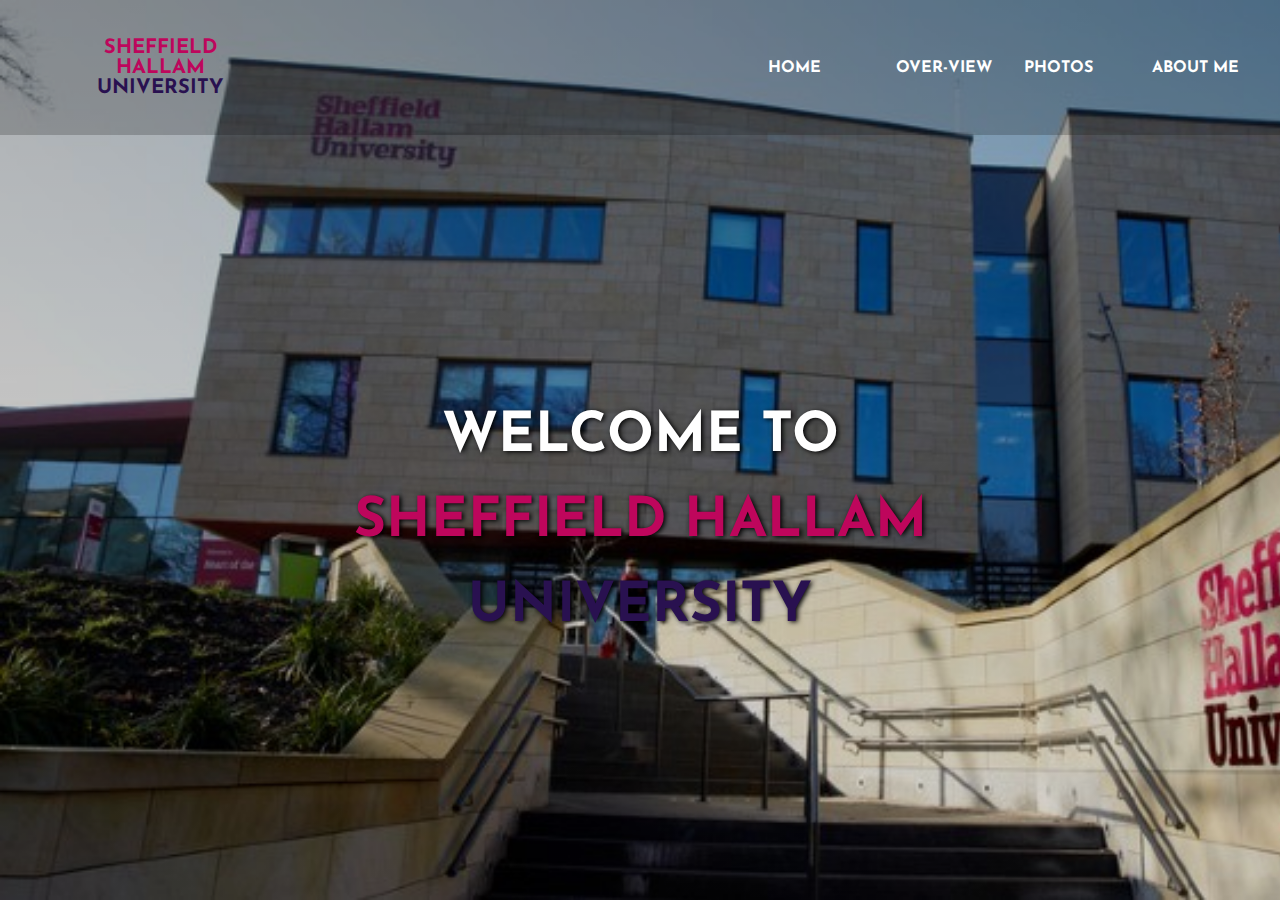
<file: index.html>
<!DOCTYPE html>
<html>
<head>
        <title>Sheffield Hallam University</title>
        <link rel="stylesheet" href="style.css">
        <link href="https://fonts.googleapis.com/css?family=Josefin+Sans&display=swap" rel="stylesheet">
</head>
<body>

<header>
        
<nav>
        <div class="logo">
                <h1 class ="logos" style="font-size: 20px;">
                <b>Sheffield <br> Hallam <br> <p class ="logosAgain">University</p>
                </h1>
        </div></b>
        <div class="menu">
                <a href="/index.html">HOME</a>
                <a href="IMG/overview.html">OVER-VIEW</a>
                <a href="IMG/photos.html" >PHOTOS</a>
                <a href="/aboutMe.html">ABOUT ME</a>
        </div>
</nav>

        <main>
                <section>
                        <h1>WELCOME TO </h1>
                        <h1 class ="logos">Sheffield Hallam <h1 class ="logosAgain">University</h1> <span class="change_content"> </span> <span style="margin-top: -10px;">  </span> </h1>
                </section>
                
        </main>
        
        


</header>

</body>
</html>
</file>
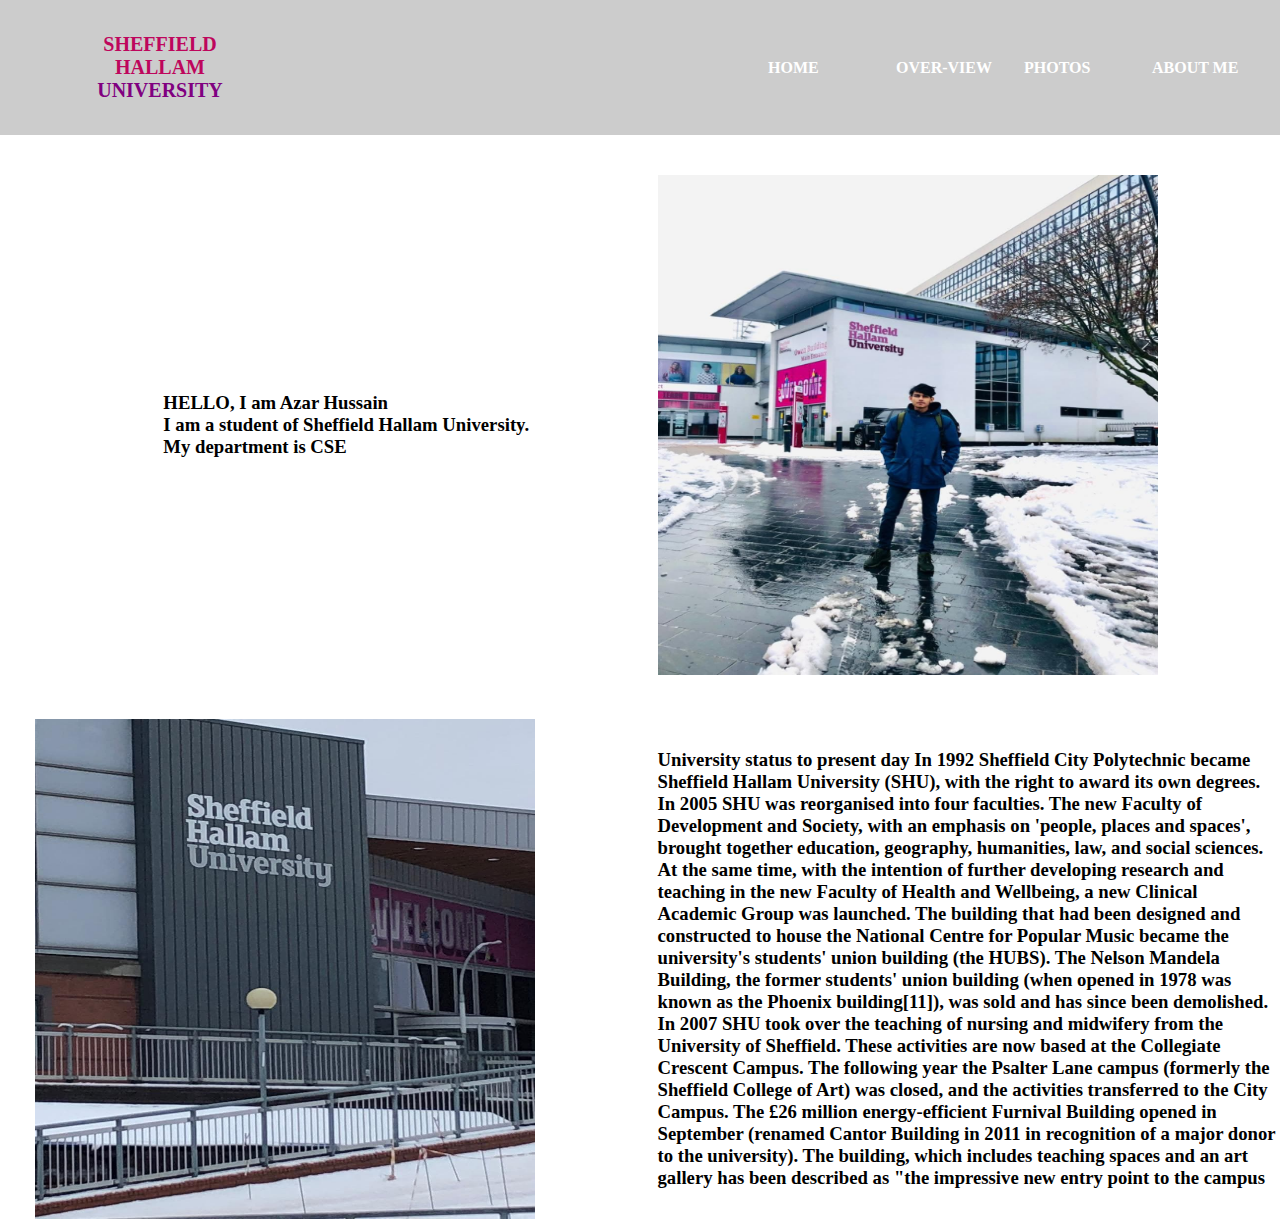
<file: aboutMe.html>
<!DOCTYPE html>
<html lang="en">
<head>
    <meta charset="UTF-8">
    <meta http-equiv="X-UA-Compatible" content="IE=edge">
    <meta name="viewport" content="width=device-width, initial-scale=1.0">
    <title>ABOUT ME</title>
    <link rel="stylesheet" href="aboutMe.css">
</head>
<body>
    <nav>
        <div class="logo">
                <h1 class ="logos" style="font-size: 20px;">
                <b>Sheffield <br> Hallam <br> <p class ="logosAgain">University</p>
                </h1>
        </div></b>
        <div class="menu">
                <a href="/index.html">HOME</a>
                <a href="/IMG/overview.html">OVER-VIEW</a>
                <a href="/IMG/photos.html" >PHOTOS</a>
                <a href="/aboutMe.html">ABOUT ME</a>
        </div>
</nav>
    <section class="first-row">
        <div class="first-para">
            <h3>HELLO, I am Azar Hussain<br>I am a student of Sheffield Hallam University.<br>My department is CSE</h3>
        </div>
        <div class="first-pic">
            <img src="/IMG/stu.jpg" alt="">
        </div>
    </section>
    <section class="second-row">
        <div class="second-pic">
<img src="/IMG/stu2.jpg" alt="">
        </div>
        <div class="second-para">
<h3>University status to present day
    In 1992 Sheffield City Polytechnic became Sheffield Hallam University (SHU), with the right to award its own degrees.
    
    In 2005 SHU was reorganised into four faculties. The new Faculty of Development and Society, with an emphasis on 'people, places and spaces', brought together education, geography, humanities, law, and social sciences. At the same time, with the intention of further developing research and teaching in the new Faculty of Health and Wellbeing, a new Clinical Academic Group was launched. The building that had been designed and constructed to house the National Centre for Popular Music became the university's students' union building (the HUBS). The Nelson Mandela Building, the former students' union building (when opened in 1978 was known as the Phoenix building[11]), was sold and has since been demolished.
    
    In 2007 SHU took over the teaching of nursing and midwifery from the University of Sheffield. These activities are now based at the Collegiate Crescent Campus. The following year the Psalter Lane campus (formerly the Sheffield College of Art) was closed, and the activities transferred to the City Campus. The £26 million energy-efficient Furnival Building opened in September (renamed Cantor Building in 2011 in recognition of a major donor to the university). The building, which includes teaching spaces and an art gallery has been described as "the impressive new entry point to the campus</h3>
        </div>
    </section>
</body>
</html>
</file>
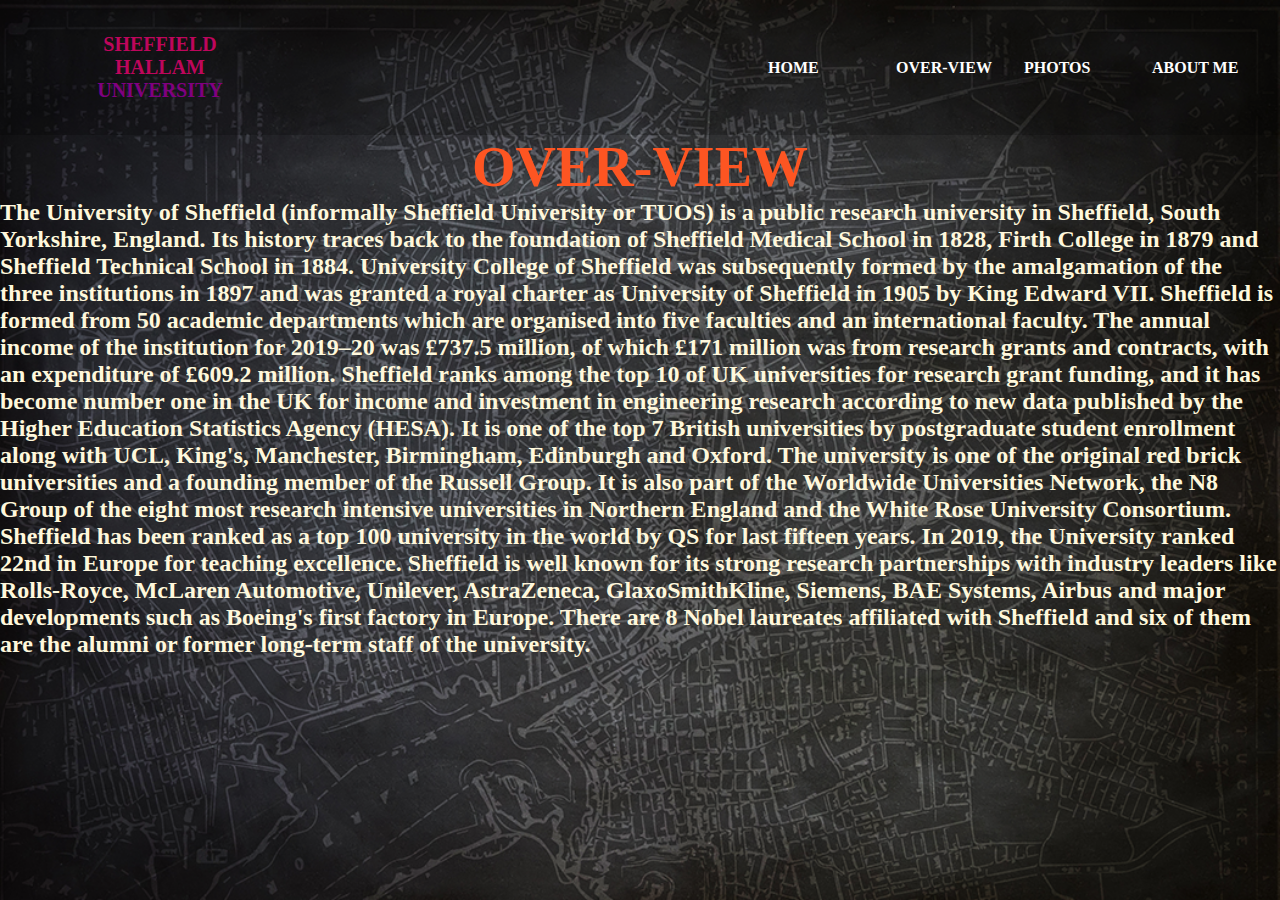
<file: IMG/overview.html>
<!DOCTYPE html>
<html lang="en">
<head>
    <meta charset="UTF-8">
    <meta http-equiv="X-UA-Compatible" content="IE=edge">
    <meta name="viewport" content="width=device-width, initial-scale=1.0">
    <link rel="stylesheet" href="overview.css">
    <title>Overview</title>
</head>
<body>
    <div class="bg">
        <nav>
            <div class="logo">
                    <h1 class ="logos" style="font-size: 20px;">
                    <b>Sheffield <br> Hallam <br> <p class ="logosAgain">University</p>
                    </h1>
            </div></b>
            <div class="menu">
                    <a href="/index.html">HOME</a>
                    <a href="/IMG/overview.html">OVER-VIEW</a>
                    <a href="/IMG/photos.html">PHOTOS</a>
                    <a href="/aboutMe.html">ABOUT ME</a>
            </div>
        </nav>
        <div class="">
            <h1 class="back">OVER-VIEW</h1>   
            <h2>The University of Sheffield (informally Sheffield University or TUOS) is a public research university in Sheffield, South Yorkshire, England. Its history traces back to the foundation of Sheffield Medical School in 1828, Firth College in 1879 and Sheffield Technical School in 1884. University College of Sheffield was subsequently formed by the amalgamation of the three institutions in 1897 and was granted a royal charter as University of Sheffield in 1905 by King Edward VII.
                Sheffield is formed from 50 academic departments which are organised into five faculties and an international faculty. The annual income of the institution for 2019–20 was £737.5 million, of which £171 million was from research grants and contracts, with an expenditure of £609.2 million. Sheffield ranks among the top 10 of UK universities for research grant funding, and it has become number one in the UK for income and investment in engineering research according to new data published by the Higher Education Statistics Agency (HESA). It is one of the top 7 British universities by postgraduate student enrollment along with UCL, King's, Manchester, Birmingham, Edinburgh and Oxford. 
                The university is one of the original red brick universities and a founding member of the Russell Group. It is also part of the Worldwide Universities Network, the N8 Group of the eight most research intensive universities in Northern England and the White Rose University Consortium. Sheffield has been ranked as a top 100 university in the world by QS for last fifteen years. In 2019, the University ranked 22nd in Europe for teaching excellence. Sheffield is well known for its strong research partnerships with industry leaders like Rolls-Royce, McLaren Automotive, Unilever, AstraZeneca, GlaxoSmithKline, Siemens, BAE Systems, Airbus and major developments such as Boeing's first factory in Europe. 
                There are 8 Nobel laureates affiliated with Sheffield and six of them are the alumni or former long-term staff of the university. 
            </h2>
        </div>
    </div>
</body>
</html>
</file>
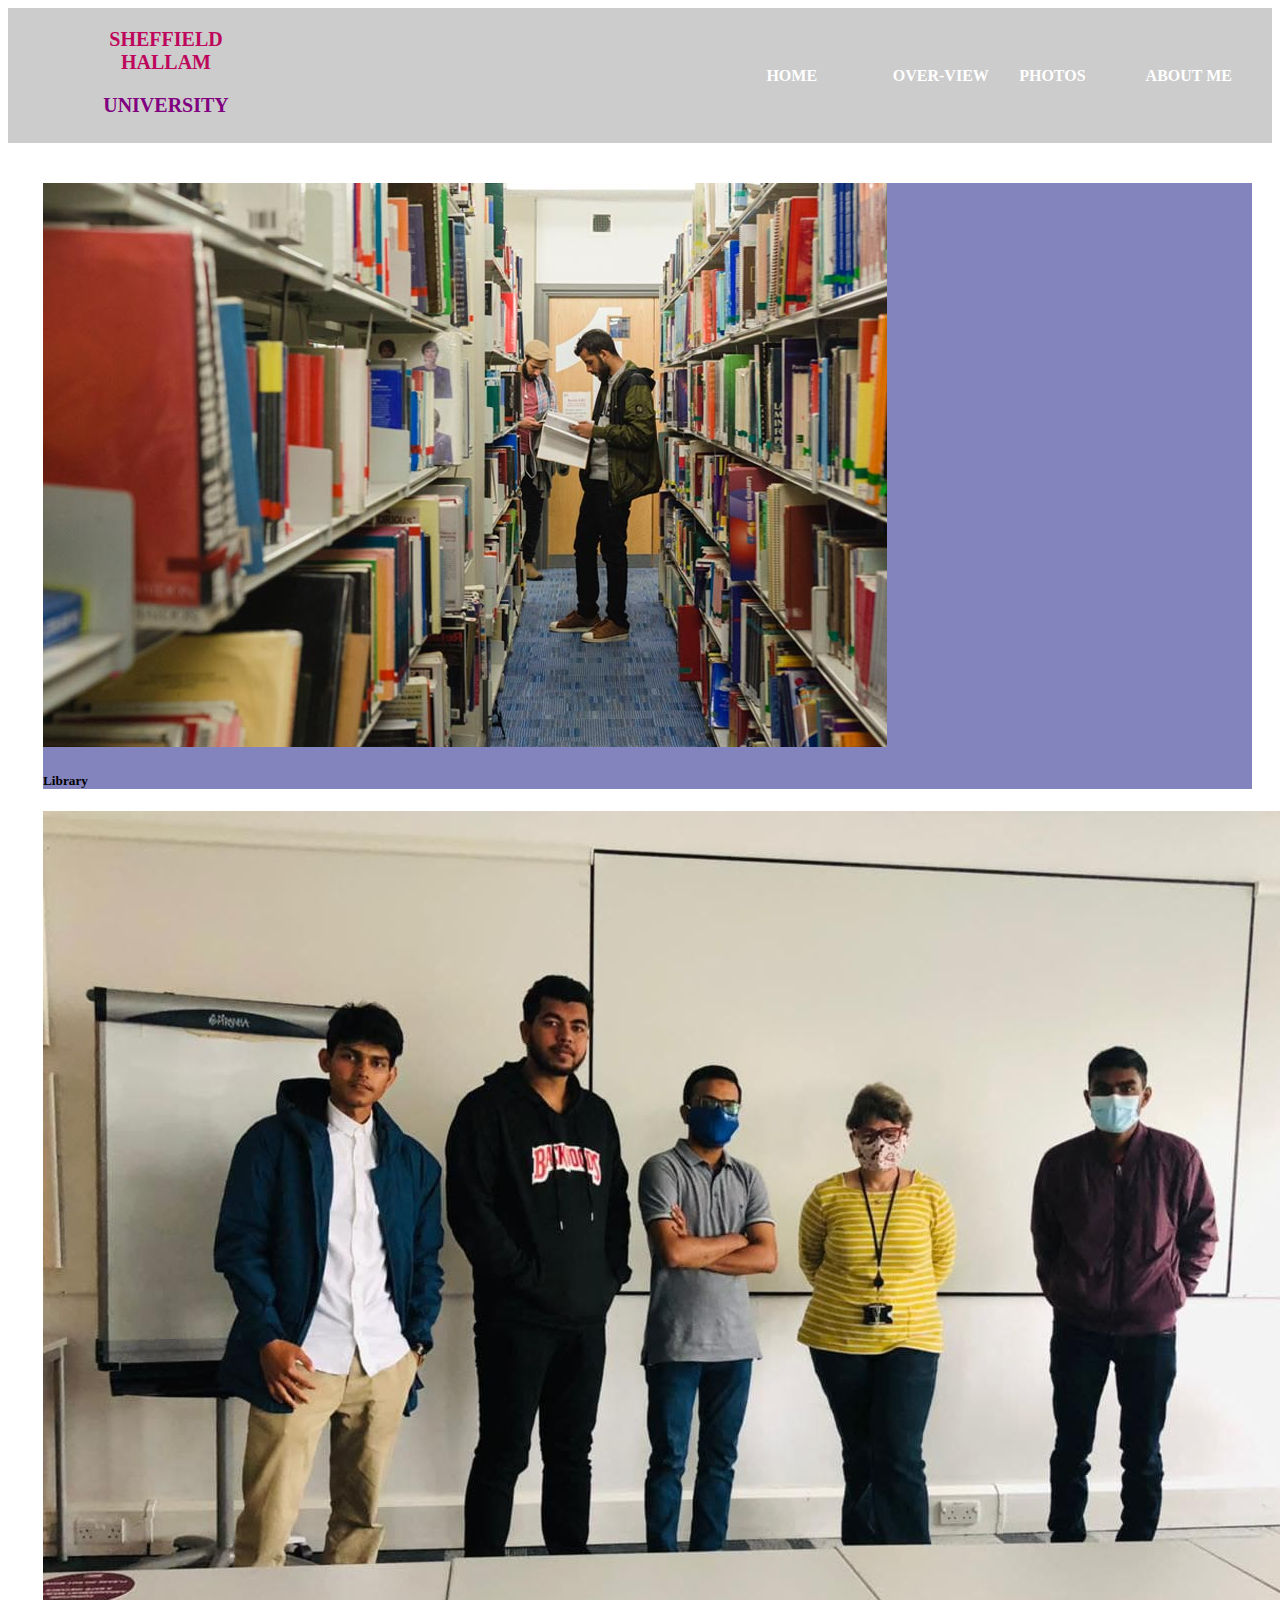
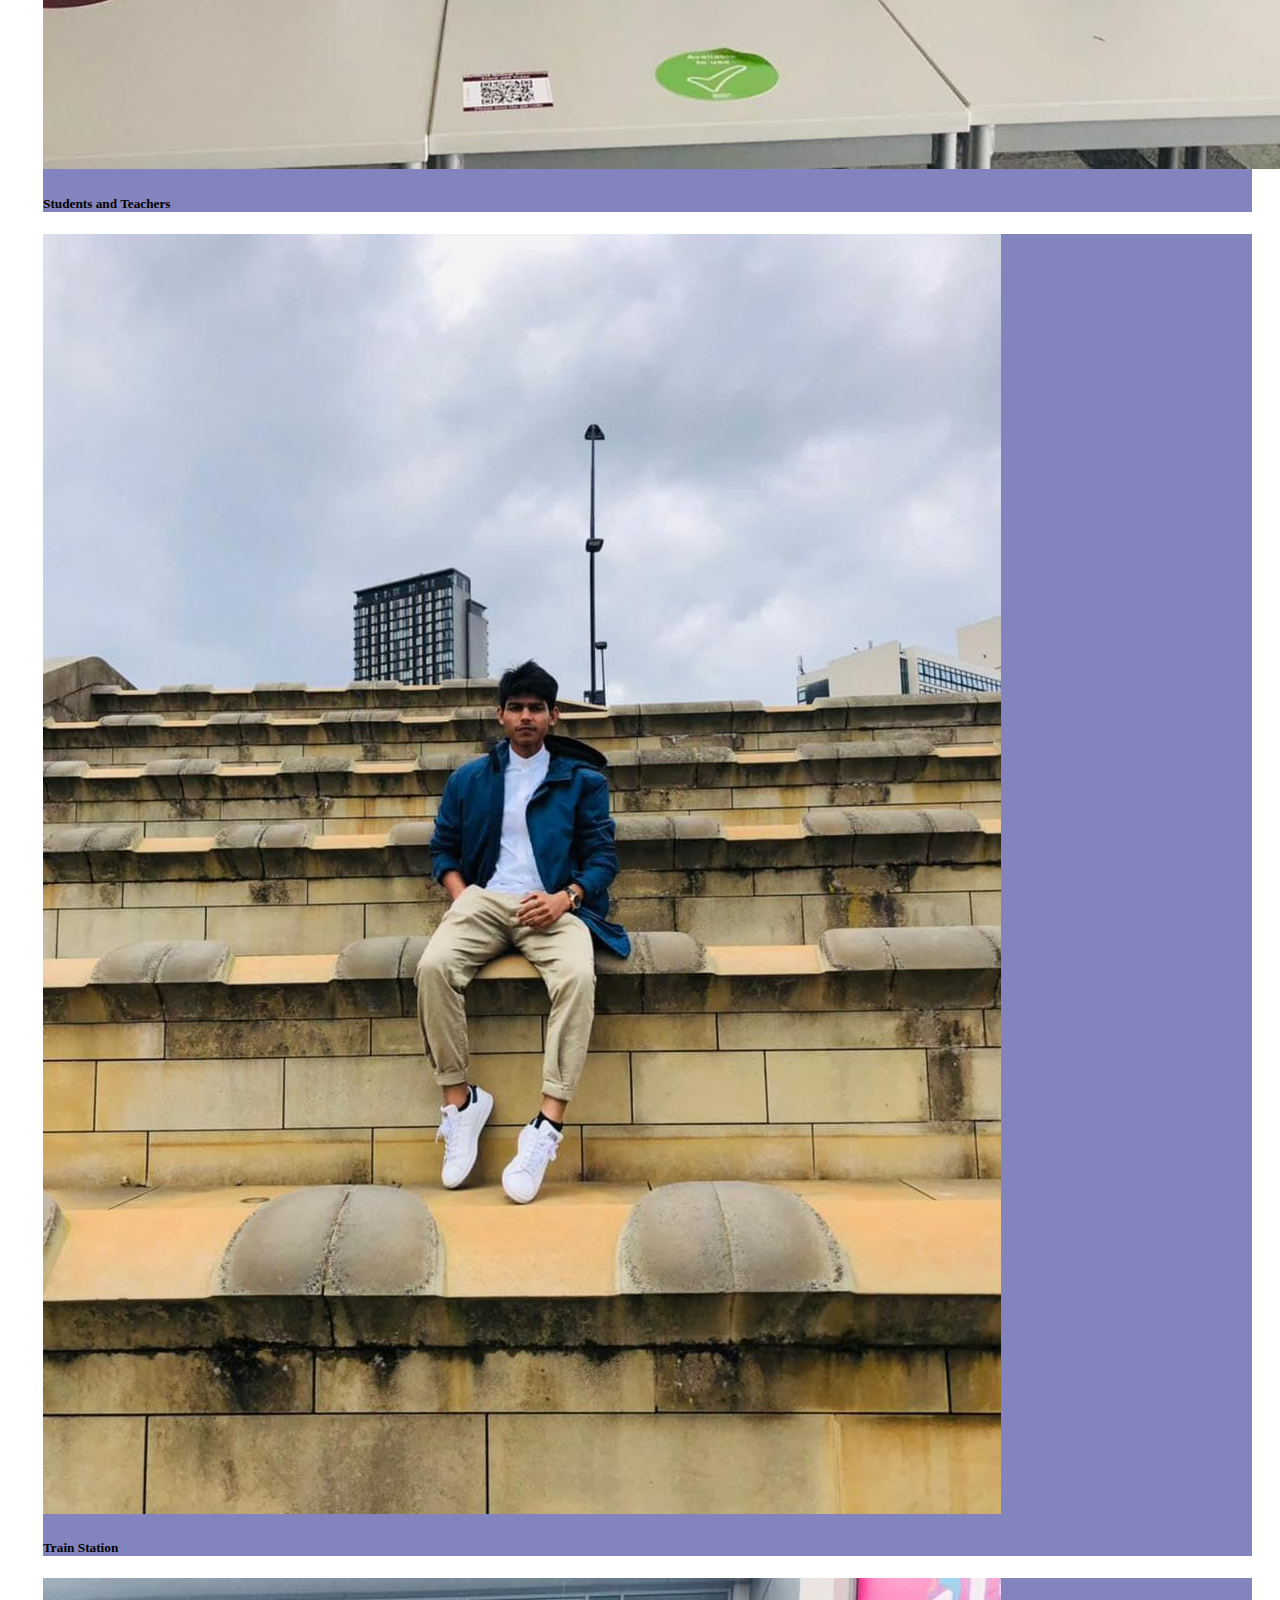
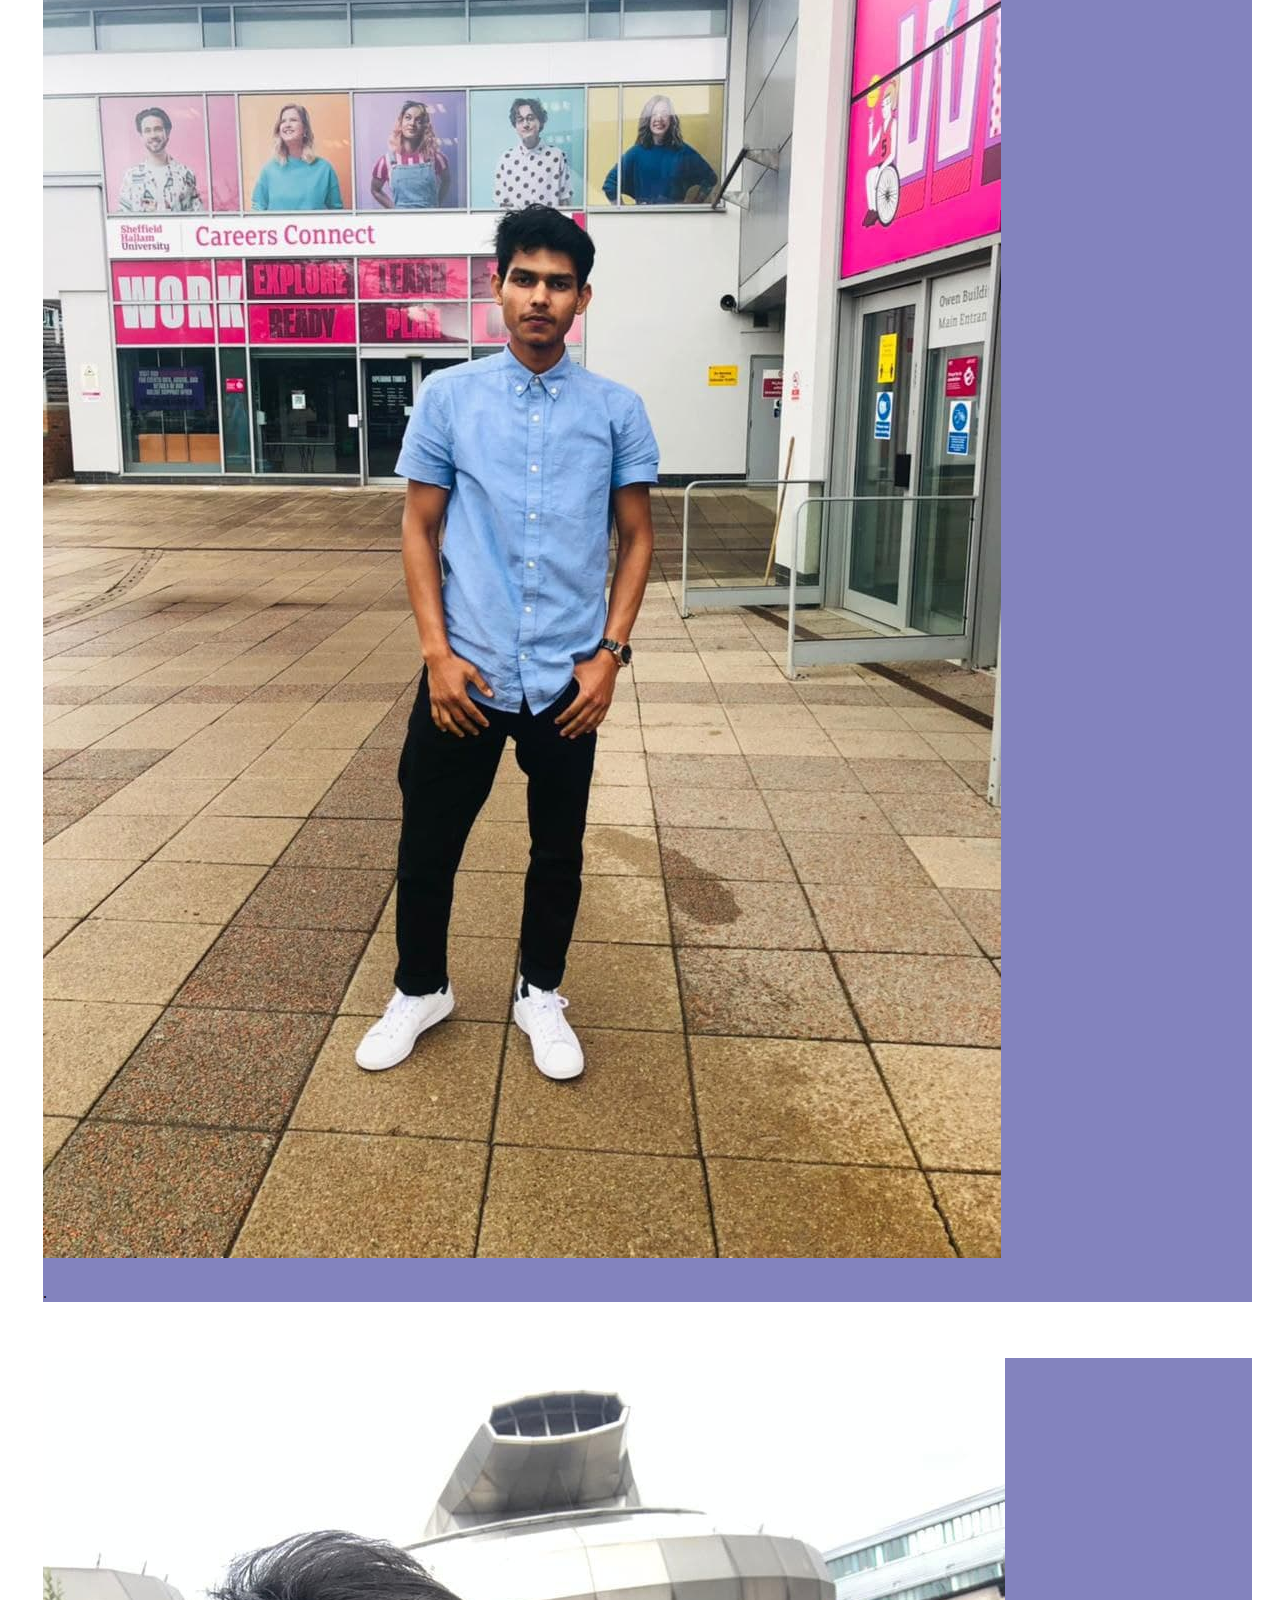
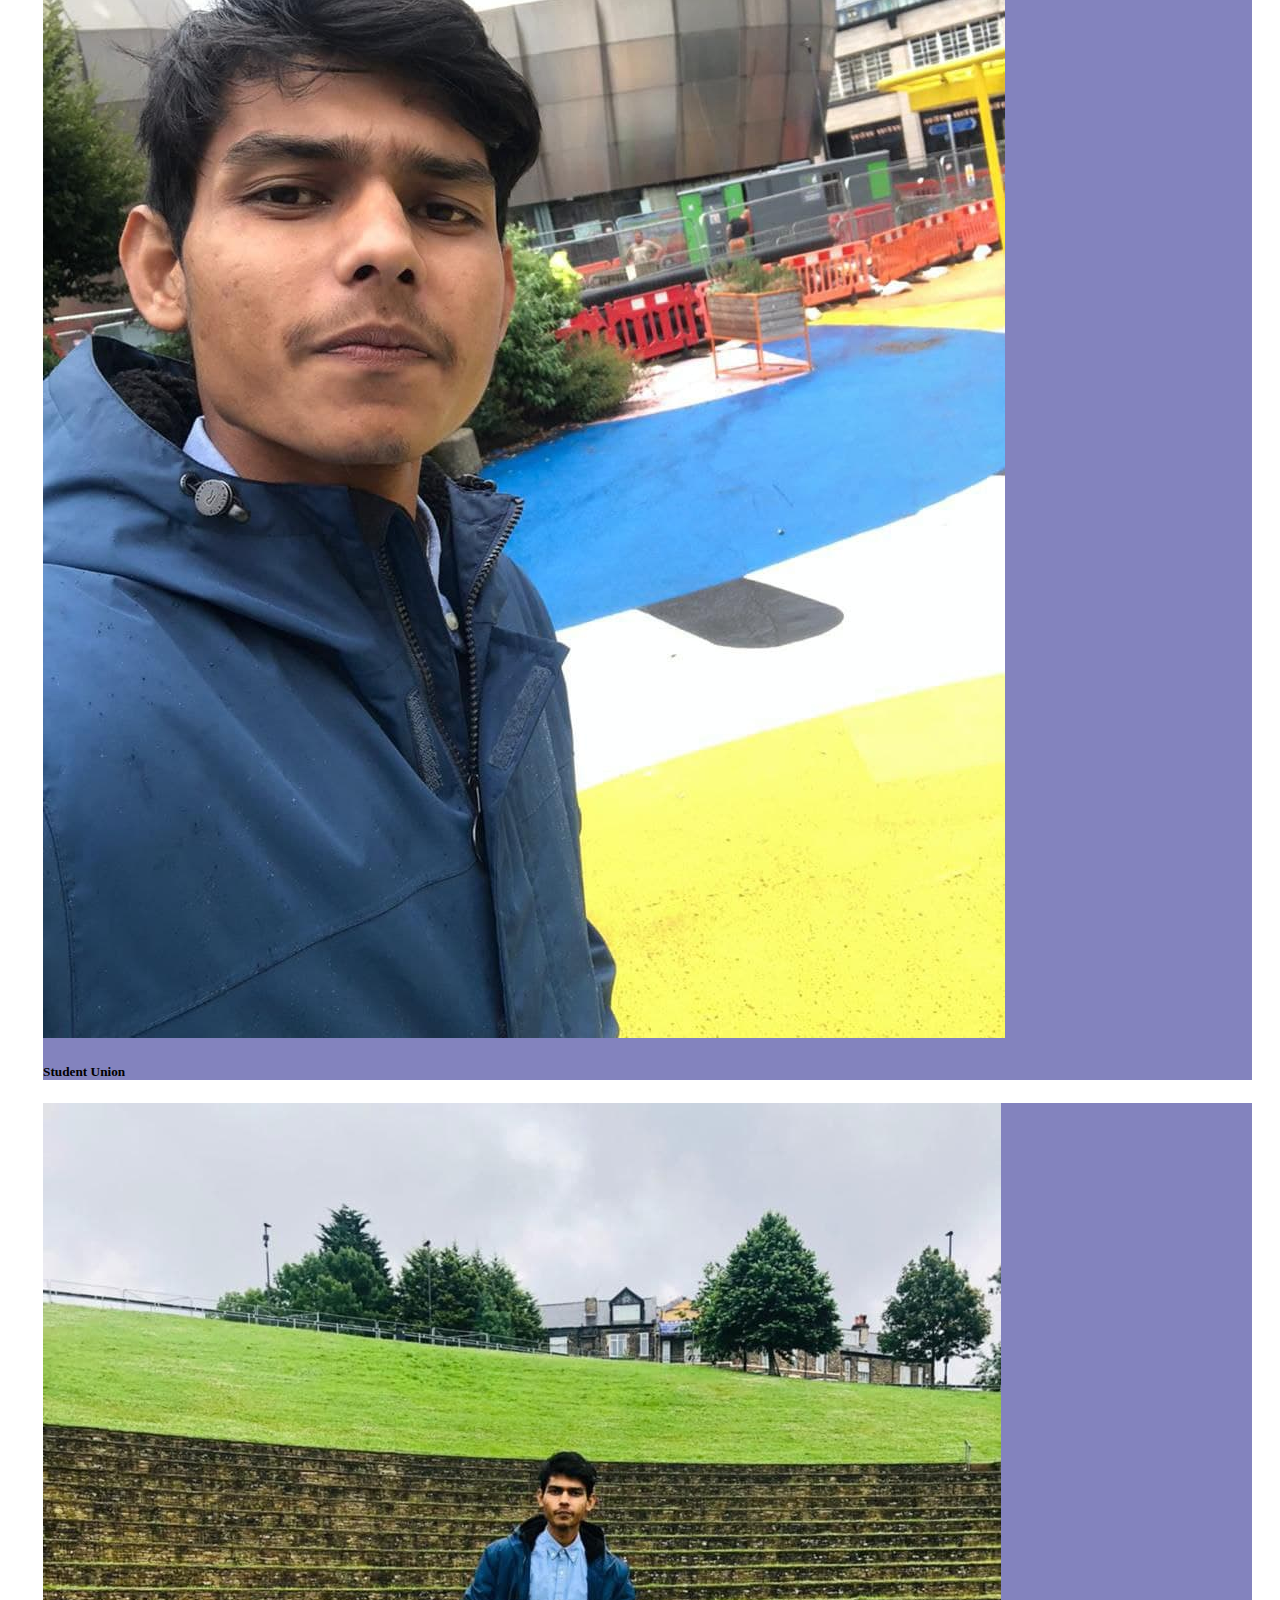
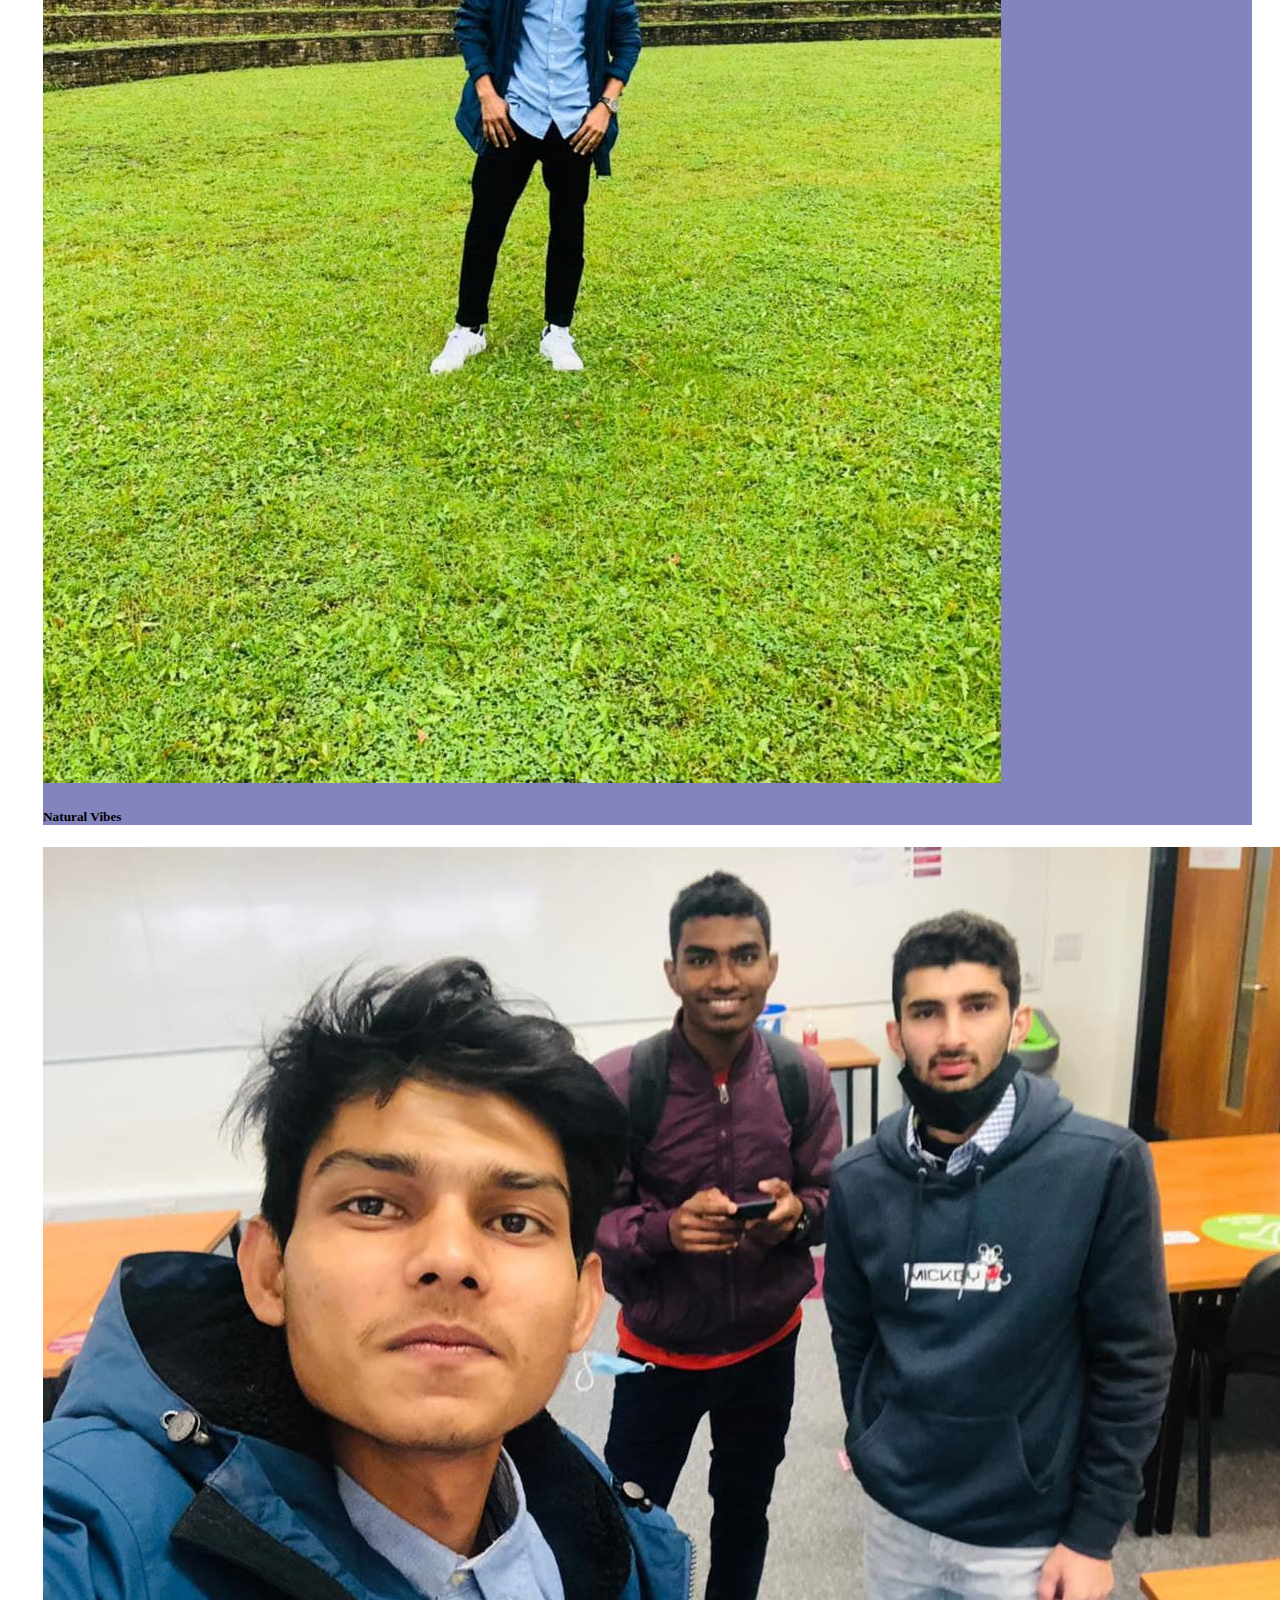
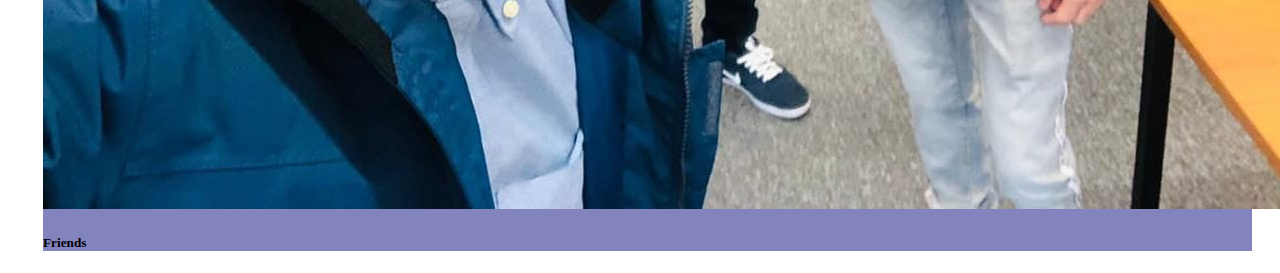
<file: IMG/photos.html>
<!DOCTYPE html>
<html lang="en">
<head>
    <meta charset="UTF-8">
    <meta http-equiv="X-UA-Compatible" content="IE=edge">
    <meta name="viewport" content="width=device-width, initial-scale=1.0">
    <link href="https://cdn.jsdelivr.net/npm/bootstrap@5.0.2/dist/css/bootstrap.min.css" rel="stylesheet" integrity="sha384-EVSTQN3/azprG1Anm3QDgpJLIm9Nao0Yz1ztcQTwFspd3yD65VohhpuuCOmLASjC" crossorigin="anonymous">
    <title>Document</title>
    <link rel="stylesheet" href="photos.css">
</head>
<body>
    <nav>
        <div class="logo">
                <h1 class ="logos" style="font-size: 20px;">
                <b>Sheffield <br> Hallam <br> <p class ="logosAgain">University</p>
                </h1>
        </div></b>
        <div class="menu">
                <a href="/index.html">HOME</a>
                <a href="/IMG/overview.html">OVER-VIEW</a>
                <a href="/IMG/photos.html" >PHOTOS</a>
                <a href="/aboutMe.html">ABOUT ME</a>
        </div>
</nav>
<div class="photos">
    <div class="row row-cols-1 row-cols-md-2 g-4 top">
        <div class="col">
          <div class="card">
            <img src="/IMG/p1.jpg" class="card-img-top" alt="...">
            <div class="card-body">
              <h5 class="card-title">Library</h5>
              <p class="card-text"></p>
            </div>
          </div>
        </div>
        <div class="col">
          <div class="card">
            <img src="/IMG/student with teacher.jpg" class="card-img-top" alt="...">
            <div class="card-body">
              <h5 class="card-title">Students and Teachers</h5>
              <p class="card-text"></p>
            </div>
          </div>
        </div>
        <div class="col">
          <div class="card">
            <img src="/IMG/train station.jpg" class="card-img-top" alt="...">
            <div class="card-body">
              <h5 class="card-title">Train Station</h5>
              <p class="card-text"></p>
            </div>
          </div>
        </div>
        <div class="col">
          <div class="card">
            <img src="/IMG/front of university bus.jpg" class="card-img-top" alt="...">
            <div class="card-body">
              <h5 class="card-title"></h5>
              <p class="card-text">.</p>
            </div>
          </div>
        </div>
      </div>
</div>

      <div class="row row-cols-1 row-cols-md-2 g-4 top">
        <div class="col">
          <div class="card">
            <img src="/IMG/student union.jpg" class="card-img-top" alt="...">
            <div class="card-body">
              <h5 class="card-title">Student Union</h5>
              <p class="card-text"></p>
            </div>
          </div>
        </div>
        <div class="col">
          <div class="card">
            <img src="/IMG/green gall.jpg" class="card-img-top" alt="...">
            <div class="card-body">
              <h5 class="card-title"> Natural Vibes</h5>
              <p class="card-text"> </p>
            </div>
          </div>
        </div>
        <div class="col">
          <div class="card">
            <img src="/IMG/friends.jpg" class="card-img-top" alt="...">
            <div class="card-body">
              <h5 class="card-title">Friends</h5>
              <p class="card-text"></p>
            </div>
          </div>
        </div>
       
      </div>
      <script src="https://cdn.jsdelivr.net/npm/bootstrap@5.0.2/dist/js/bootstrap.bundle.min.js" integrity="sha384-MrcW6ZMFYlzcLA8Nl+NtUVF0sA7MsXsP1UyJoMp4YLEuNSfAP+JcXn/tWtIaxVXM" crossorigin="anonymous"></script>
</body>
</html>
</file>
<file: style.css>
* {
    margin: 0;
    padding: 0;
    box-sizing: border-box;
    font-family: "Josefin Sans", sans-serif;
  }
  
  header {
    width: 100%;
    height: 100vh;
    background-image: linear-gradient(rgba(0, 0, 0, 0.3), rgba(0, 0, 0, 0.15)),
      url("IMG/bg\ 2.jpg");
    background-repeat: no-repeat;
    background-size: cover;
  }
  
  nav {
    width: 100%;
    height: 15vh;
    background: rgba(0, 0, 0, 0.2);
    color: rgb(121, 109, 109);
    display: flex;
    justify-content: space-between;
    align-items: center;
    text-transform: uppercase;
  }
  
  nav .logo {
    width: 25%;
    text-align: center;
    /*background: red;*/
  }
  
  nav .menu {
    width: 40%;
    display: flex;
    justify-content: space-around;
  }
  
  nav .menu a {
    width: 25%;
    text-decoration: none;
    color: white;
    font-weight: bold;
  }
  
 
  
  main {
    width: 100%;
    height: 85vh;
    display: flex;
    justify-content: center;
    align-items: center;
    text-align: center;
    color: white;
  }
  
  section h3 {
    font-size: 35px;
    font-weight: 200;
    letter-spacing: 3px;
    text-shadow: 1px 1px 2px black;
  }
  
  section h1 {
    margin: 30px 0 20px 0;
    font-size: 55px;
    font-weight: 700;
    text-shadow: 2px 1px 5px black;
    text-transform: uppercase;
  }
  
  section p {
    font-size: 25px;
    word-spacing: 2px;
    margin-bottom: 25px;
    text-shadow: 1px 1px 1px black;
  }
  
  section a {
    padding: 12px 30px;
    border-radius: 4px;
    outline: none;
    text-transform: uppercase;
    font-size: 13px;
    font-weight: 500;
    text-decoration: none;
    letter-spacing: 1px;
    transition: all 0.5s ease;
  }
  
  
 
  
  
  
 
  .logos{
    color: rgb(190, 6, 92);
  }
  
  .logosAgain{
    color: rgb(41, 17, 80);

  }
  .second{
    color: rgb(121, 109, 109);
    text-align: center;
    padding-top:15px;
    
  }
  .bg{
    background-color: whitesmoke;
  }
  .overview{
    width: 100%;
    height: 100vh;
    background-image: linear-gradient(rgba(0, 0, 0, 0.3), rgba(0, 0, 0, 0.15)),
      url("/IMG/charles-street.jpg");
    background-repeat: no-repeat;
    background-size: cover;
    
  }
</file>
<file: aboutMe.css>
*{
    margin: 0;
    padding: 0;
}
.first-para{
    width: 50%;
    float:left;
}
.first-para h3{
    display: flex;
    justify-content: center;
    align-items: center;
  height: 500px;
}
.first-pic img{
    width: 500px;
    height:500px;
}
.second-pic {
    width: 50%;
    float:left;
}
.second-para h3{
    display: flex;
    justify-content: center;
    align-items: center;
  height: 500px;
}
.second-pic img{
    width: 500px;
    height:500px;
}
nav {
    width: 100%;
    height: 15vh;
    background: rgba(0, 0, 0, 0.2);
    color: rgb(121, 109, 109);
    display: flex;
    justify-content: space-between;
    align-items: center;
    text-transform: uppercase;
  }
  
  nav .logo {
    width: 25%;
    text-align: center;
    /*background: red;*/
  }
  
  nav .menu {
    width: 40%;
    display: flex;
    justify-content: space-around;
  }
  
  nav .menu a {
    width: 25%;
    text-decoration: none;
    color: white;
    font-weight: bold;
  }
  .logos{
    color: rgb(190, 6, 92);
  }
  
  .logosAgain{
    color: purple

  }
  .first-row{
      padding-top: 40px;
      padding-left: 35px;
  }
.second-row{
    padding-top: 40px;
      padding-left: 35px;
}
</file>
<file: IMG/overview.css>
*{
    margin: 0;
    padding: 0;
}
.bg{
    background-image: url("/IMG/bg.png");
    height: 100vh;
    background-repeat: no-repeat;
    background-size: cover;
}
.back{
    color: rgb(253, 85, 34);
    text-align: center;
    margin: 0;
    font-size: 3.5em;   
}
h2{
    color:cornsilk;
}
nav {
    width: 100%;
    height: 15vh;
    background: rgba(0, 0, 0, 0.2);
    color: rgb(121, 109, 109);
    display: flex;
    justify-content: space-between;
    align-items: center;
    text-transform: uppercase;
  }
  
  nav .logo {
    width: 25%;
    text-align: center;
    /*background: red;*/
  }
  
  nav .menu {
    width: 40%;
    display: flex;
    justify-content: space-around;
  }
  
  nav .menu a {
    width: 25%;
    text-decoration: none;
    color: white;
    font-weight: bold;
  }
  .logos{
    color: rgb(190, 6, 92);
  }
  
  .logosAgain{
    color: purple

  }
</file>
<file: IMG/photos.css>
nav {
  width: 100%;
  height: 15vh;
  background: rgba(0, 0, 0, 0.2);
  color: rgb(121, 109, 109);
  display: flex;
  justify-content: space-between;
  align-items: center;
  text-transform: uppercase;
}

nav .logo {
  width: 25%;
  text-align: center;
  /*background: red;*/
}

nav .menu {
  width: 40%;
  display: flex;
  justify-content: space-around;
}

nav .menu a {
  width: 25%;
  text-decoration: none;
  color: white;
  font-weight: bold;
}
.logos {
  color: rgb(190, 6, 92);
}

.logosAgain {
  color: purple;
}

.top {
  padding-top: 40px;
  padding-left: 35px;
  padding-right: 20px;
}
.photos {
  height: 50%;
}
.card {
  background-color: rgb(131, 131, 190);
  box-shadow: medium;
}
</file>
